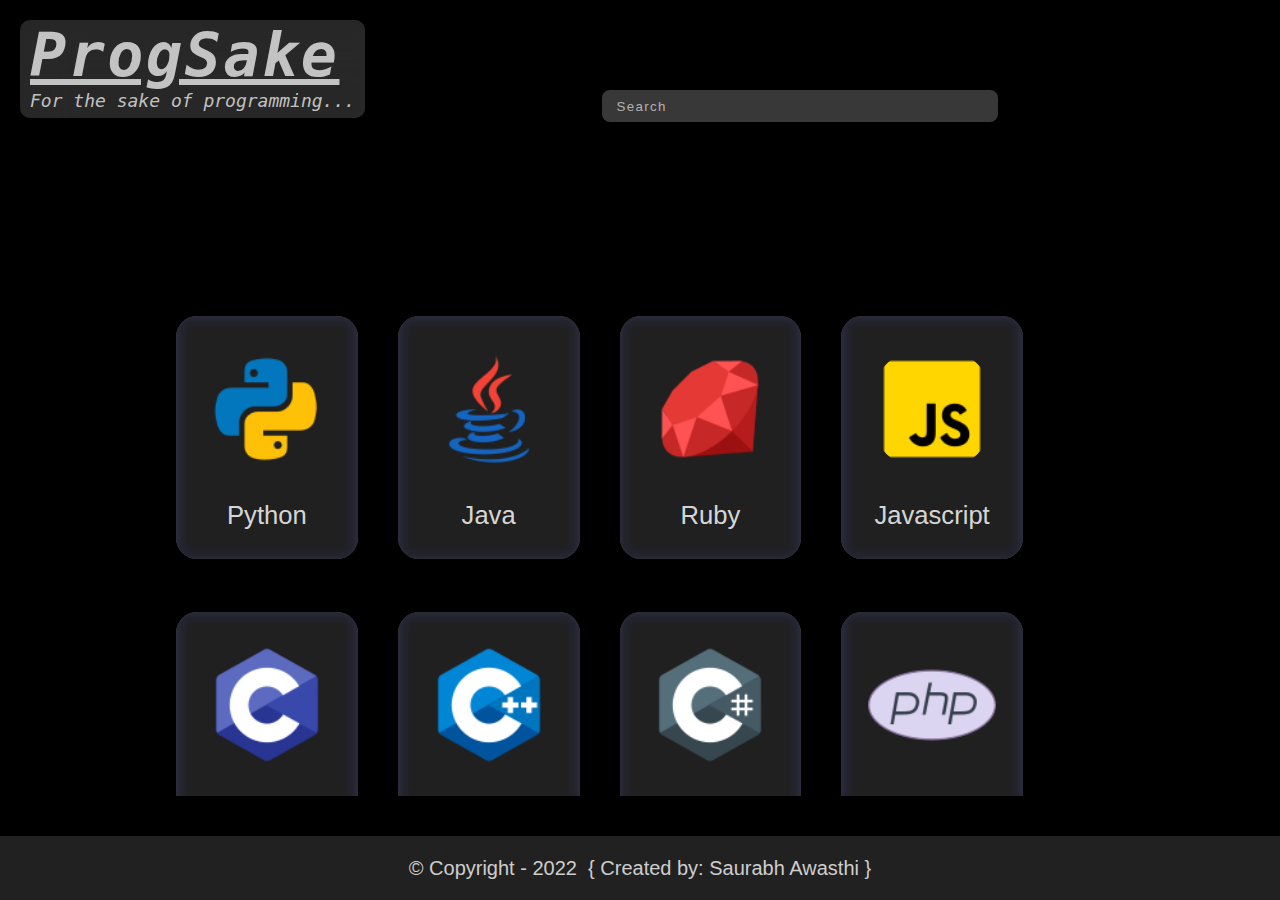
<file: index.html>
<!DOCTYPE html>
<html lang="en">

<head>
    <meta charset="UTF-8">
    <meta http-equiv="X-UA-Compatible" content="IE=edge">
    <meta name="viewport" content="width=device-width, initial-scale=1.0">
    <!-- Fonts -->
    <link rel="preconnect" href="https://fonts.googleapis.com">
    <link rel="preconnect" href="https://fonts.gstatic.com" crossorigin>
    <link href="https://fonts.googleapis.com/css2?family=Comforter&display=swap" rel="stylesheet">      <!-- Comforter -->
    <link rel="preconnect" href="https://fonts.googleapis.com">
    <link rel="preconnect" href="https://fonts.gstatic.com" crossorigin>
    <link href="https://fonts.googleapis.com/css2?family=Comforter&family=Source+Code+Pro:ital,wght@1,600;1,700&display=swap" rel="stylesheet">   <!-- Source code pro-->
    <!-- Fonts -->
    <link rel="shortcut icon" href="./icons/earth.svg" type="image/x-icon">
    <link rel="stylesheet" href="./styles/style.css">
    <title>Search Language</title>
</head>

<body>
    <div class="displayNone">
        <p class="displayNoneText">Please open this website in your Laptop/Desktop</p>
        <div class="wave"></div>
    </div>
    <button class="displayNoneButton">Tap</button>
    <header class="header">
        <a href = "index.html" class="siteName">
            <h1><u>ProgSake</u></h1>
            <p>For the sake of programming...</p>
        </a>
        <input type="text" id="myInput" placeholder="Search" oninput="search(this.value)">
    </header>
    <div class="container" id="container">
        <!-- <a class="desc" href="./card.html">
            <div class="card">
                <div class="logo"></div>
                <div class="label">
                    <p>Python</p>
                </div>
            </div>
        </a> -->
    </div>
    <footer class="footer">
        <p>&copy;&nbsp;Copyright - 2022&nbsp; { Created by: Saurabh Awasthi }</p>
    </footer>

    <script src="./app.js"></script>
</body>

</html>
</file>
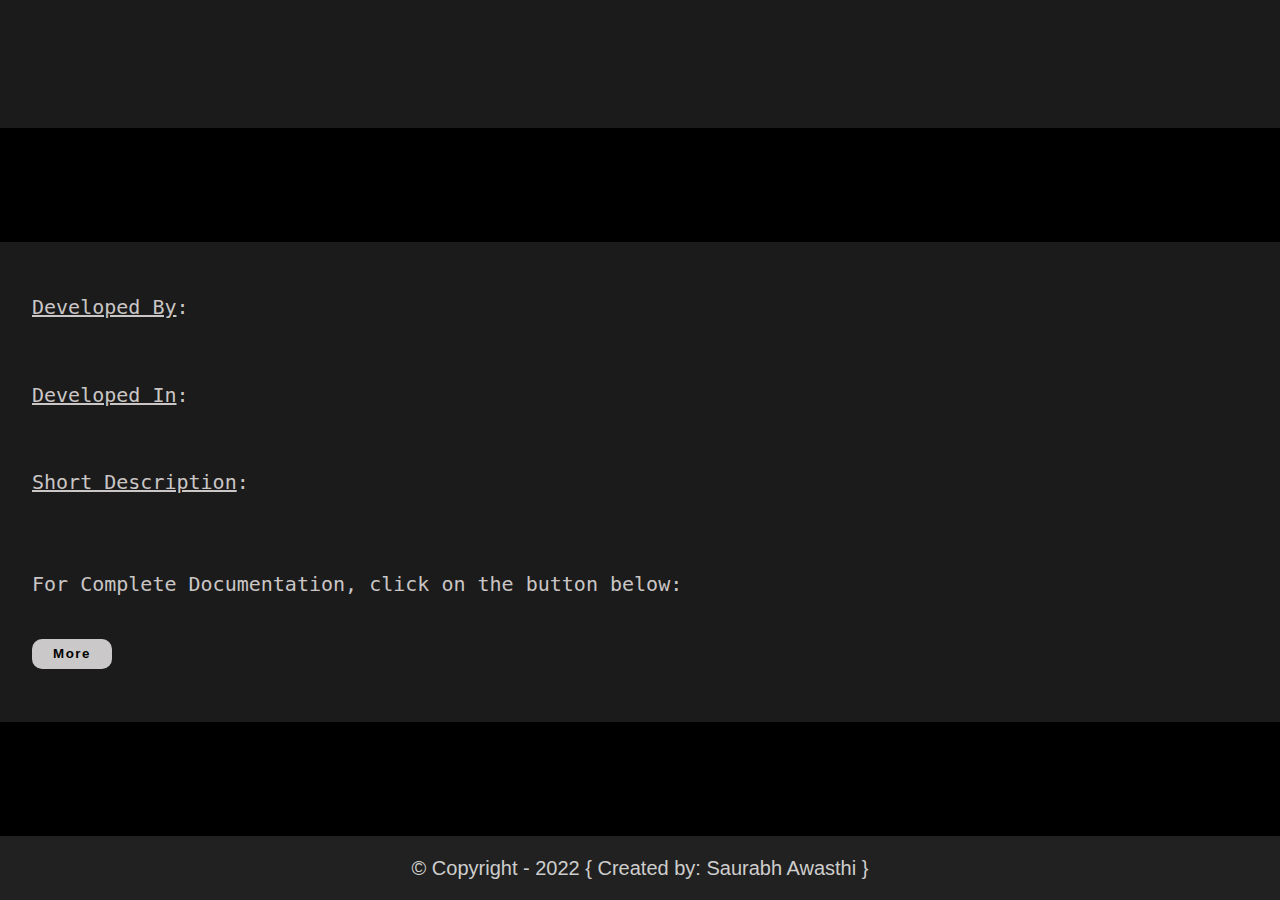
<file: pages/card.html>
<!DOCTYPE html>
 <html lang="en">

 <head>
     <meta charset="UTF-8">
     <meta http-equiv="X-UA-Compatible" content="IE=edge">
     <meta name="viewport" content="width=device-width, initial-scale=1.0">
     <link rel="shortcut icon" type="image/x-icon" id="favicon">
     <link rel="stylesheet" href="../styles/style.css">
     <title id="title">Document</title>
 </head>

 <body>
     <header id= "header" class="header">
         <h1></h1>
     </header>
     <div class="newContainer">
         <span><u>Developed By</u>:</span>
         <p id="developer"></p>
         <span><u>Developed In</u>:</span>
         <p id="year"></p>
         <span><u>Short Description</u>:</span>
         <p id="desc"></p>
         <span>For Complete Documentation, click on the button below:</span><a id="more"><button
                 id="btn">More</button></a>
     </div>
     <footer class="footer">
         <!-- <img id="copy" src="./icons/copyright.svg" alt=""> -->
         <p><span>&copy;</span>&nbsp;Copyright - 2022 { Created by: Saurabh Awasthi }</p>
     </footer>
     <script src="../card.js"></script>
 </body>

 </html>
</file>
<file: styles/style.css>
* {
    margin: 0;
    padding: 0;
    box-sizing: border-box;
}

body {
    background: rgba(0, 0, 0);
    background-size: cover;
    display: flex;
    flex-direction: column;
    justify-content: space-between;
    height: 100vh;
    width: 100vw;
}

.container::-webkit-scrollbar {
    width: 12px;

}

.container::-webkit-scrollbar-thumb {
    background-color: rgba(70, 69, 69, 0.788);
    border-radius: 10px;
    border: solid 1px;
}

.container::-webkit-scrollbar-track {
    background-color: none;
}

.header {
    height: 8rem;
    padding: 10px;
    display: flex;
    justify-content: space-between;
    font-size: 30px;
    font-family: 'Lucida Sans', 'Lucida Sans Regular', 'Lucida Grande', 'Lucida Sans Unicode', Geneva, Verdana, sans-serif;
    margin-bottom: 2.5rem;
    position: relative;
}


.siteName {
    background: rgba(41, 41, 41, 0.836);
    color: rgba(245, 245, 245, 0.76);
    display: flex;
    flex-direction: column;
    margin-left: 10px;
    margin-top: 10px;
    /* font-family: source code pro; */
    font-family: monospace;
    font-style: italic;
    padding: 0 10px 5px 10px;
    position: relative;
    overflow: hidden;
    border-radius: 10px;
    cursor: pointer;
    text-decoration: none;
}

.siteName:hover {
    transform: scale(0.98);
    transition-duration: 0.16s;
    transition-timing-function: ease;
}

.siteName::before {
    content: '';
    background: inherit;
    position: absolute;
    top: 0;
    left: 0;
    height: 300px;
    width: 400px;
    border: 1px solid;
    filter: blur(30px);
}

.siteName h1 {
    z-index: 5;
    letter-spacing: .2vw;

}

.siteName p {
    font-size: 18px;
    z-index: 5;
}



#myInput {
    height: 2rem;
    width: 31vw;
    /* margin: 75px 50vw; */
    margin-top: 80px;
    margin-left: -1vw;
    padding-left: 15px;
    outline: none;
    border: none;
    border-radius: 8px;
    background: rgba(68, 68, 68, 0.822);
    color: rgba(255, 255, 255, 0.836);
    font-family: 'Lucida Sans', 'Lucida Sans Regular', 'Lucida Grande', 'Lucida Sans Unicode', Geneva, Verdana, sans-serif;
    position: absolute;
    left: 48%;
}

#myInput::placeholder {
    color: rgba(245, 245, 245, 0.651);
    letter-spacing: 1.3px;
}

.container {
    height: 30rem;
    width: 80%;
    margin: auto;
    padding-left: 3rem;
    margin-bottom: 2.5rem;
    overflow-y: scroll;
    display: grid;
    grid-template-columns: repeat(4, 14.2vw);
    grid-gap: 3.3rem 2.5rem;
    background: transparent;
}


.card {
    background: rgb(92, 92, 92);
    border-radius: 21px;
    height: 19vw;
    display: flex;
    flex-direction: column;
    justify-content: space-evenly;
    align-items: center;
    text-decoration: none;
    position: relative;
    overflow: hidden;
}
.card::before {
    content: '';
    height: 20vw;
    width: 15vw;
    background: inherit;
    position: absolute;
    border: solid 2px;
    box-shadow: inset 1px 1px 1px 200px rgba(0, 0, 0, 0.651);
    filter: blur(10px);
}

.card:hover {
    transform: scale(0.95);
    transition-duration: 0.16s;
    transition-timing-function: ease-in-out;
}


.logo {
    height: 10vw;
    width: 10vw;
    z-index: 5;
    border-radius: 50%;
    pointer-events: none;
    display: grid;
    place-items: center;
}

.img {
    height: 10vw;
    border-radius: 50%;
}

.label {
    display: grid;
    place-items: center;
    font-family: Verdana, Geneva, Tahoma, sans-serif;
    color: rgba(255, 255, 255, 0.836);
    font-size: 2vw;
    pointer-events: none;
    z-index: 4;
}


.footer {
    height: 4rem;
    background-color: rgba(43, 42, 42, 0.788);
    font-size: 20px;
    display: flex;
    justify-content: center;
    align-items: center;
    font-family: helvetica;
    color: rgba(255, 255, 255, 0.788);
}


#copy {
    height: 20px;
}



/* STYLING CARD.HTML */

#header {
    background: rgba(34, 34, 34, 0.808);
    color: rgba(255, 255, 255, 0.801);
    padding: 30px 0 0 30px;
    display: flex;
    justify-content: flex-start;
}

#cardLogo {
    margin-top: -15px;
    margin-right: 20px;
    margin-left: -10px;
    height: 100%;
}

.newContainer {
    background: rgba(34, 34, 34, 0.808);
    padding: 2rem;
    height: 30rem;
    margin-bottom: 2.5rem;
    display: flex;
    flex-direction: column;
    justify-content: space-evenly;
    font-family: monospace;
    font-size: 20px;
    color: rgba(235, 230, 230, 0.849);
}

#developer,
#year {
    font-size: 25px;
    font-weight: bold;
    margin-bottom: 1.3rem;
}

#desc {
    line-height: 30px;
    margin-top: .7rem;
    margin-bottom: 1.5rem;
}

#btn {
    border: none;
    height: 30px;
    width: 80px;
    background: rgba(255, 253, 253, 0.767);
    border-radius: 10px;
    font-family: 'Lucida Sans', 'Lucida Sans Regular', 'Lucida Grande', 'Lucida Sans Unicode', Geneva, Verdana, sans-serif;
    font-weight: bold;
    margin-top: 1.3rem;
    cursor: pointer;
    letter-spacing: 1.5px;
}

#btn:hover {
    background: rgba(109, 99, 99, 0.767);
    color: white;
    font-weight: normal;
    transition: 0.2s all ease;
}

.displayNone {
    display: none;
}

.displayNoneText {
    display: none;
}

.displayNoneButton {
    display: none;
}

@media all and (max-width: 500px) {

    .header,
    .container,
    .footer {
        display: none;
    }

    .displayNone {
        display: block;
        height: 13rem;
        width: 13rem;
        background: rgb(16, 226, 16);
        position: absolute;
        top: 20%;
        left: 50%;
        transform: translateX(-50%);
        overflow: hidden;
    }

    .wave {
        height: 100%;
        width: 100%;
        background: rgb(39, 39, 39);
        position: absolute;
        top:0%;
        animation-duration: 2s;
        animation-fill-mode: forwards;
        animation-timing-function: linear; 
    }

    .displayNoneText {
        display: block;
        color: black;
        margin: 1rem;
        font-size: 1.4rem;
        font-family: monospace;
        font-weight: bold;
        line-height: 40px;

    }

    .displayNoneButton {
        display: block;
        height: 7rem;
        width: 7rem;
        font-size: 1.5rem;
        font-family: monospace;
        background: rgb(16, 226, 16);
        border-radius: 50%;
        border: none;
        position: absolute;
        top: 80%;
        left: 50%;
        transform: translate(-50%, -50%);
    }

    @keyframes window {
        0% {
            transform: translateY(0%);

        }

        25% {
            transform: translateY(25%);

        }

        50% {
            transform: translateY(50%);

        }

        75% {
            transform: translateY(75%);

        }

        100% {
            transform: translateY(100%);

        }
    }
}
</file>
